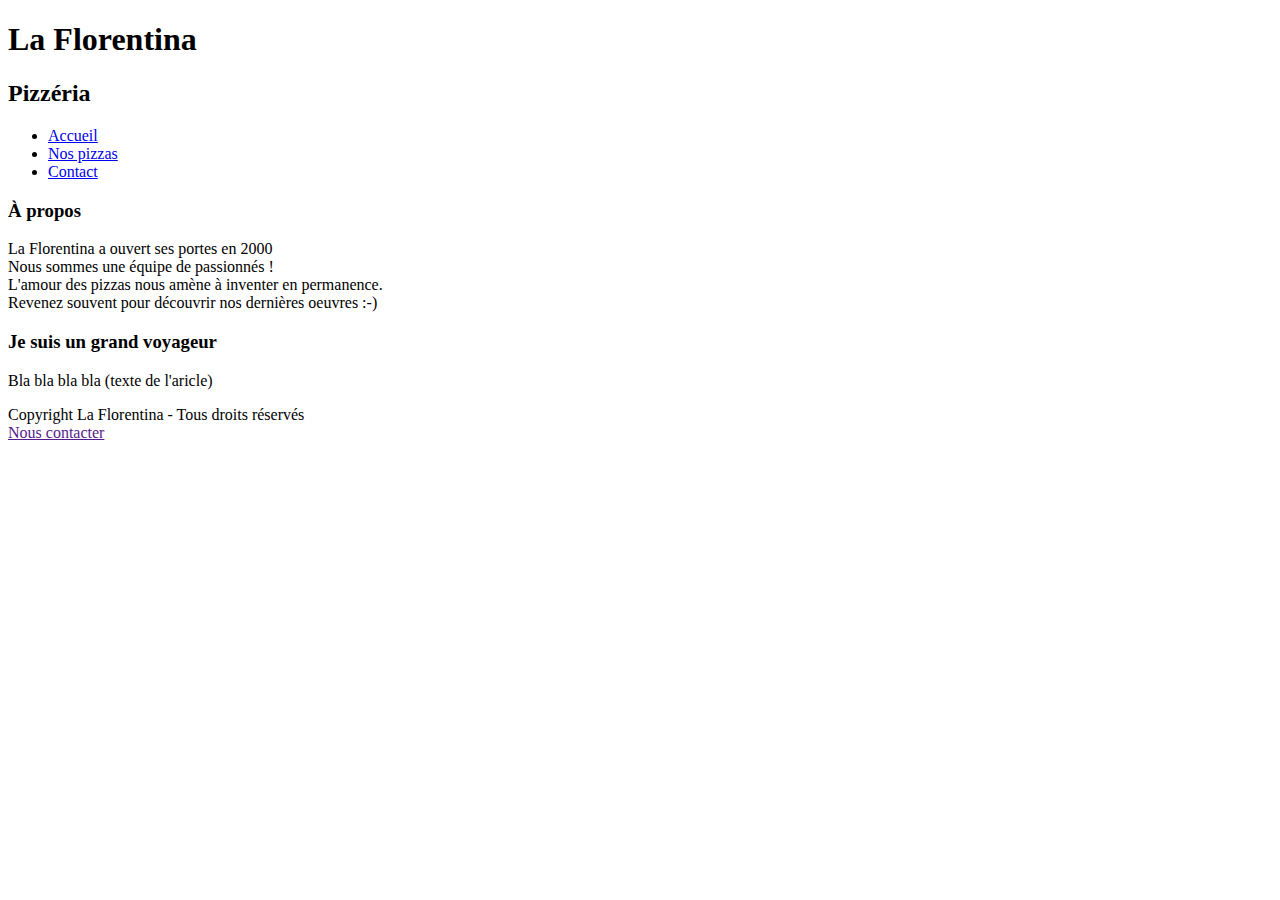
<file: pizzas/index.html>
<!DOCTYPE html>
<html>

<head>
    <meta charset="utf-8">
    <title>Pizzeria</title>
</head>

<body>
    <h1>La Florentina</h1>
    <h2>Pizzéria</h2>
    <nav>
        <ul>
            <li><a href="#accueil">Accueil</a></li>
            <li><a href="liste_pizzas.html">Nos pizzas</a></li>
            <li><a href="contact.html">Contact</a></li>
        </ul>
    </nav>
    <main>
        <article id="accueil">
            <div>
                <h3>À propos</h3>
                <p>
                    La Florentina a ouvert ses portes en 2000<br>
                    Nous sommes une équipe de passionnés !<br>
                    L'amour des pizzas nous amène à inventer en permanence.<br>
                    Revenez souvent pour découvrir nos dernières oeuvres :-)</p>
            </div>
            <div>
                <h3>Je suis un grand voyageur</h3>
                <p>Bla bla bla bla (texte de l'aricle)</p>
            </div>
        </article>
    </main>

    <footer>
        <p>Copyright La Florentina - Tous droits réservés</br>
            <a href="">Nous contacter</a>
        </p>
    </footer>

</body>

</html>
</file>
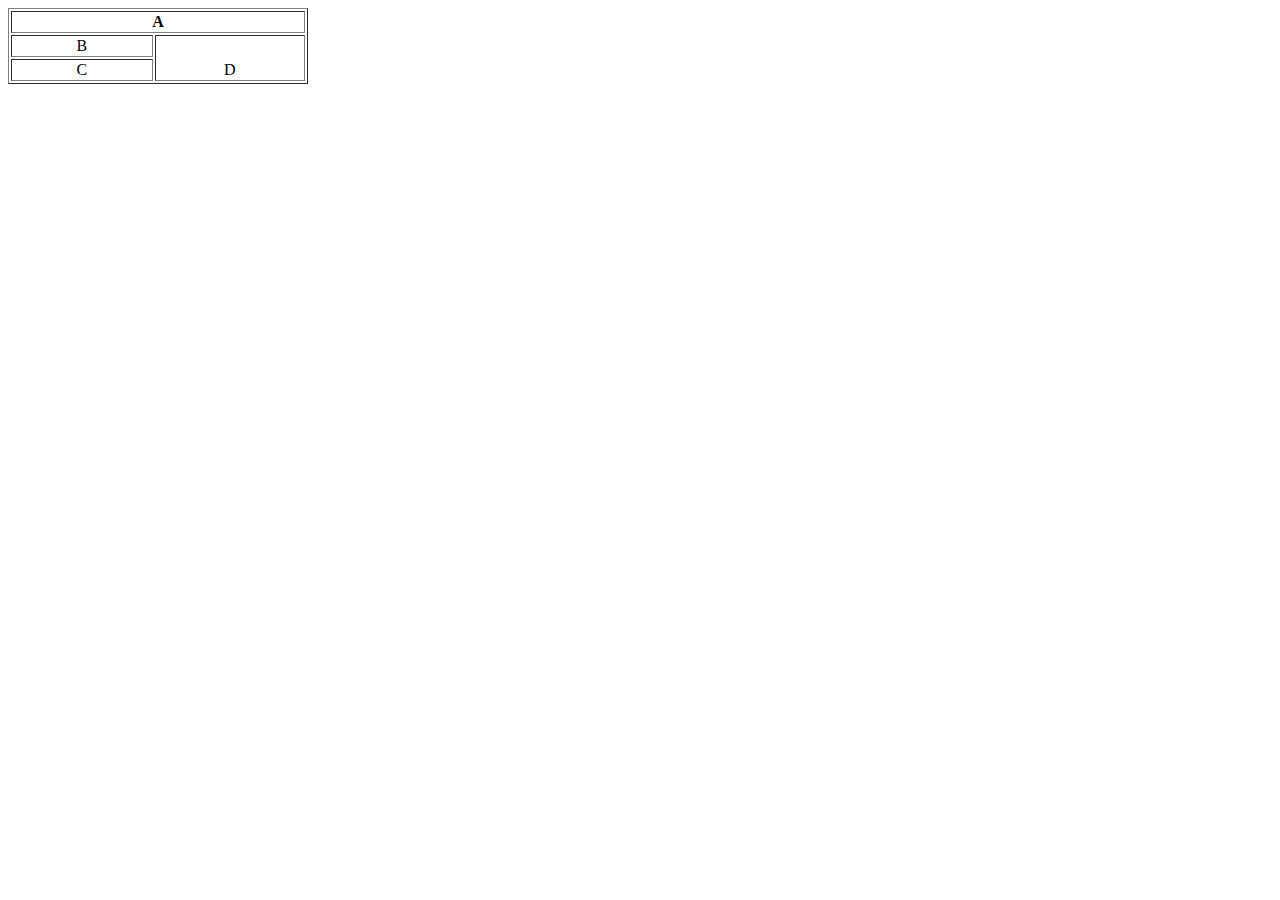
<file: tableau.html>
<!DOCTYPE html>
<html>

<head>
    <title>Tableau</title>
</head>

<body>
    <table border="1" width=300>
        <thead>
            <tr>
                <th colspan="2">A</th>
                
            </tr>
        </thead>
        <tbody>
            <tr align="center">
                <td>B</td>
                <td rowspan="2" valign="bottom">D</td>
            </tr>
            <tr align="center">
                <td>C</td>
           
            </tr>
        </tbody>
    </table>
</body>

</html>
</file>
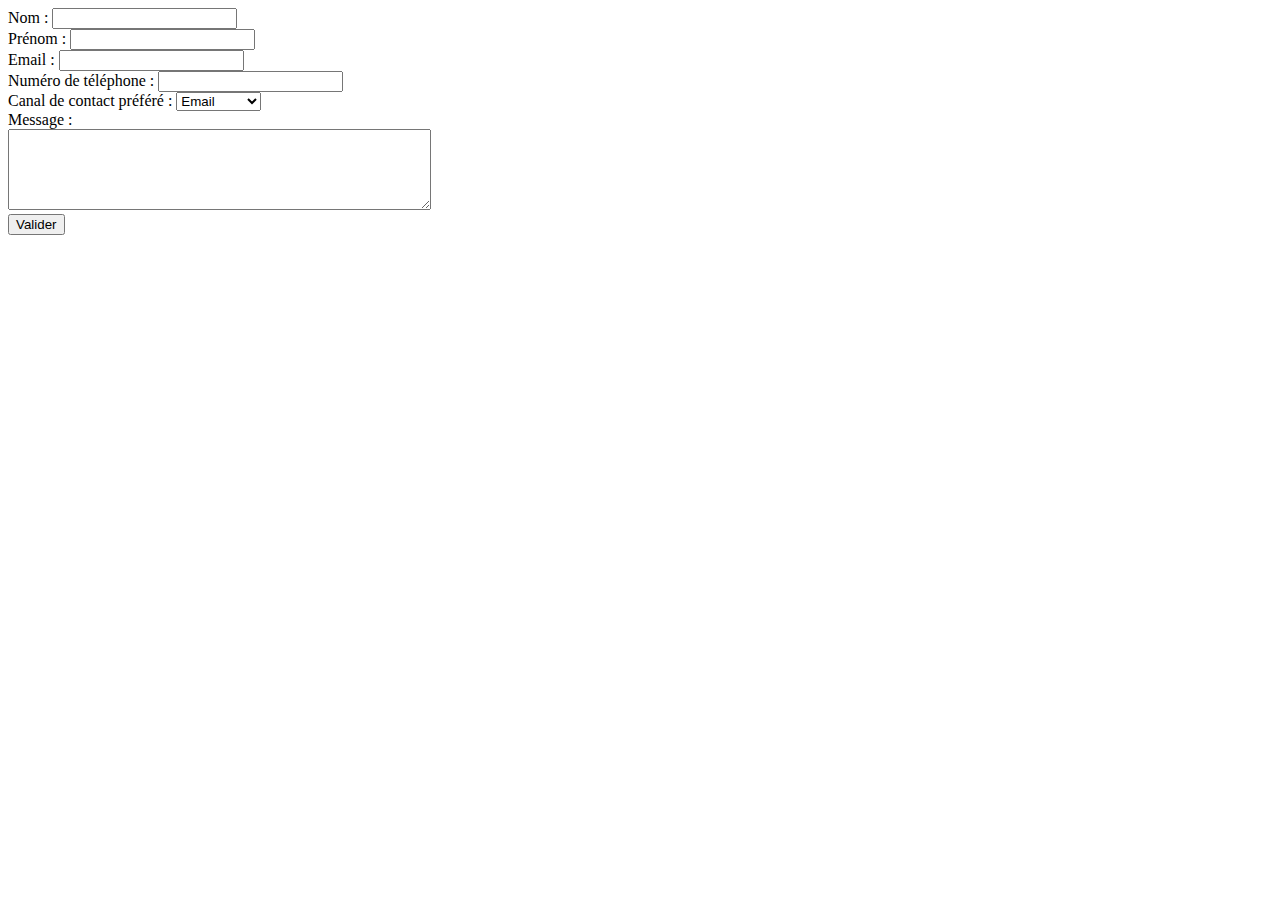
<file: pizzas/contact.html>
<!DOCTYPE html>
<html>

<head>
    <meta charset="utf-8">
    <title>Pizzeria - Contact</title>
</head>

<body>
    <form action="#" method="POST">
        <div>
            <label for="nom_personne">Nom : </label>
            <input type="text" name="nom" id="nom_personne">
        </div>
        <div>
            <label for="prenom_personne">Prénom : </label>
            <input type="text" name="prenom" id="prenom_personne">
        </div>
        <div>
            <label for="email_pernonne">Email : </label>
            <input type="email" name="email" id="email_personne">
        </div>
        <div>
            <label for="phone_personne">Numéro de téléphone : </label>
            <input type="tel" name="phone" id="phone_personne">
        </div>

        <div>
            <label for="canal">Canal de contact préféré : </label>
            <select name="canal" id="canal">
                <option value="email">Email</option>
                <option value="telephone">Téléphone</option>
            </select>
        </div>

        <div>
            <label for="message">Message : </label><br>
            <textarea name="message" id="message" rows="5" cols="50"></textarea>
        </div>

        <button type="submit">Valider</button>

    </form>

</body>

</html>
</file>
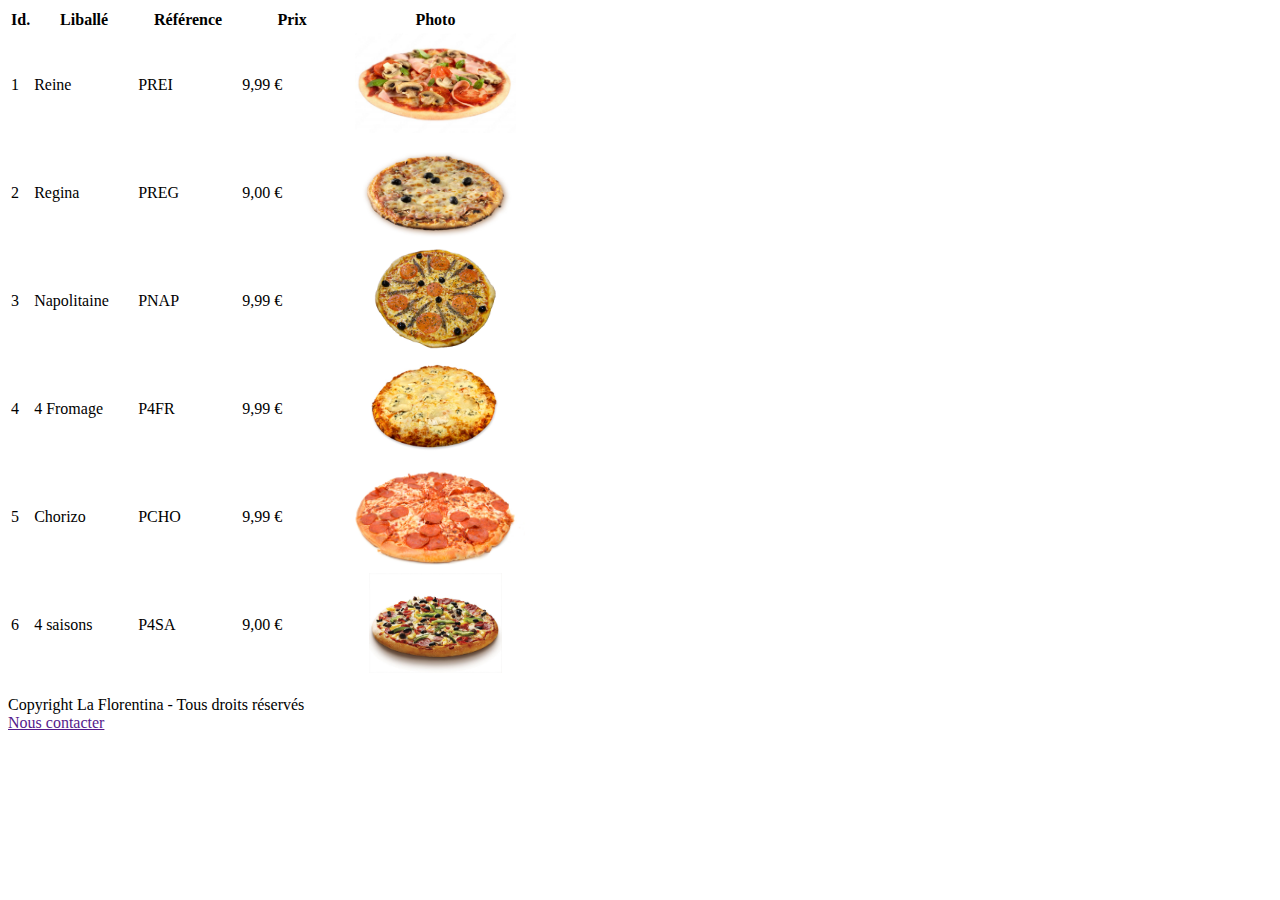
<file: pizzas/liste_pizzas.html>
<!DOCTYPE html>
<html>

<head>
    <meta charset="utf-8">
    <title>Pizzeria - Nos pizzas</title>
</head>

<body>
    <main>
        <table>
            <thead>
                <tr>
                    <th width="15">Id.</th>
                    <th width="100">Liballé</th>
                    <th width="100">Référence</th>
                    <th width="100">Prix</th>
                    <th width="150px">Photo</th>
                </tr>
            </thead>
            <tbody>
                <tr>
                    <td>1</td>
                    <td>Reine</td>
                    <td>PREI</td>
                    <td>9,99 €</td>
                    <td align="center"><img src="images/reine.jpg" alt="Pizza reine" height="100px"></td>
                </tr>
                <tr>
                    <td>2</td>
                    <td>Regina</td>
                    <td>PREG</td>
                    <td>9,00 €</td>
                    <td align="center"><img src="images/regina.jpg" alt="Pizza regina" height="100px"></td>
                </tr>
                <tr>
                    <td>3</td>
                    <td>Napolitaine</td>
                    <td>PNAP</td>
                    <td>9,99 €</td>
                    <td align="center"><img src="images/napolitaine.jpg" alt="Pizza napolitaine" height="100px"></td>
                </tr>
                <tr>
                    <td>4</td>
                    <td>4 Fromage</td>
                    <td>P4FR</td>
                    <td>9,99 €</td>
                    <td align="center"><img src="images/4fromages.jpg" alt="Pizza 4 fromage" height="100px"></td>
                </tr>
                <tr>
                    <td>5</td>
                    <td>Chorizo</td>
                    <td>PCHO</td>
                    <td>9,99 €</td>
                    <td align="center"><img src="images/chorizo.jpg" alt="Pizza chorizo" height="100px"></td>
                </tr>
                <tr>
                    <td>6</td>
                    <td>4 saisons</td>
                    <td>P4SA</td>
                    <td>9,00 €</td>
                    <td align="center"><img src="images/4saisons.jpg" alt="Pizza 4 saisons" height="100px"></td>
                </tr>
            </tbody>
        </table>
    </main>

    <footer>
        <p>Copyright La Florentina - Tous droits réservés</br>
            <a href="">Nous contacter</a>
        </p>
    </footer>
</body>

</html>
</file>
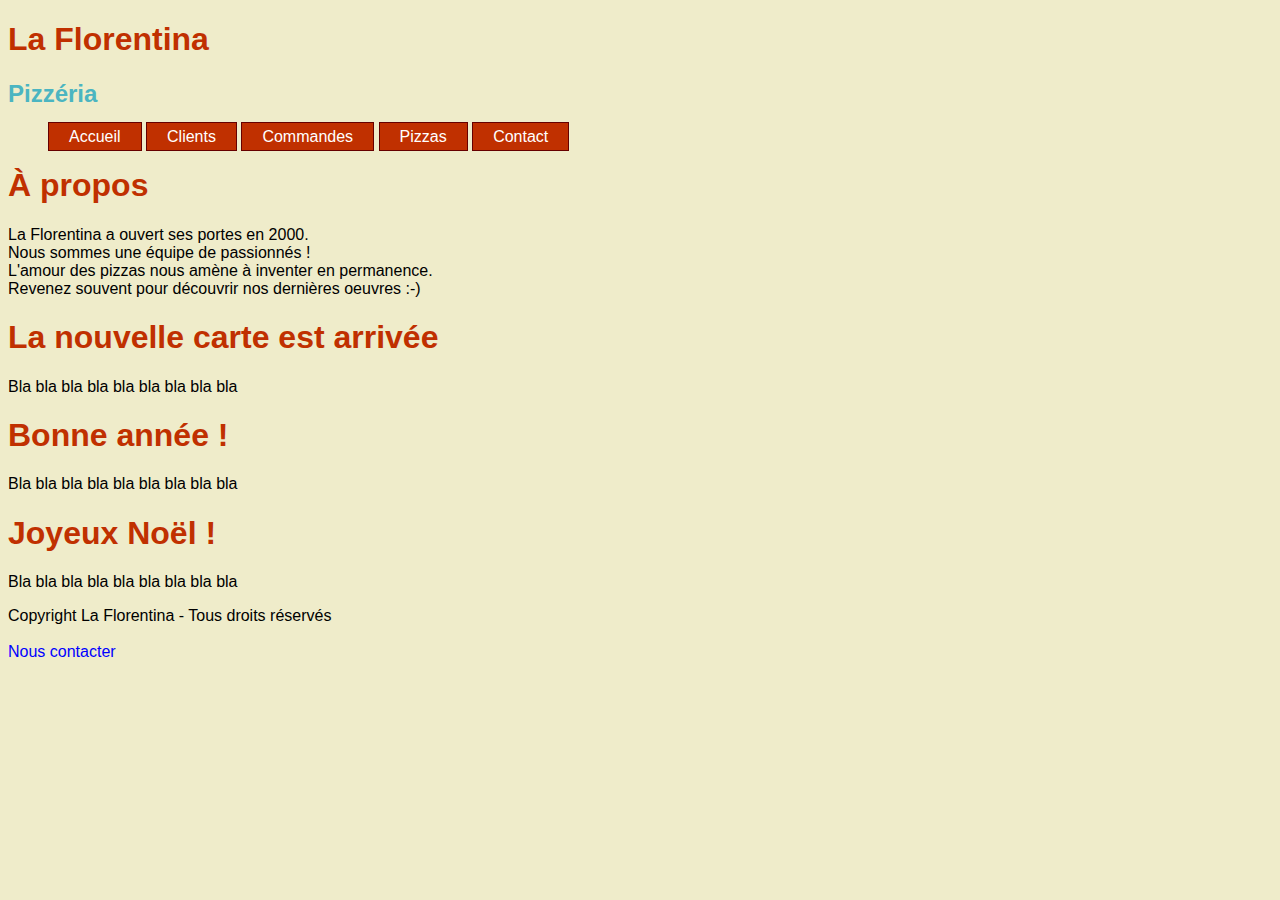
<file: Pizzas2 (css)/pizzeria.html>
<!doctype html>
<html lang="fr">

<head>
    <meta charset="UTF-8">
    <meta name="viewport"
        content="width=device-width, user-scalable=no, initial- scale=1.0, maximum-scale=1.0, minimum-scale=1.0">
    <meta http-equiv="X-UA-Compatible" content="ie=edge">
    <link rel="stylesheet" href="pizzeria.css">
    <title>Pizzeria</title>
</head>

<body>
    <header>
        <h1>La Florentina</h1>
        <h2>Pizzéria</h2>
    </header>
    <nav>
        <ul>
            <li><a href="#">Accueil</a></li>
            <li><a href="#">Clients</a></li>
            <li><a href="#">Commandes</a></li>
            <li><a href="#">Pizzas</a></li>
            <li><a href="#">Contact</a></li>
        </ul>
    </nav>
    <section>
        <aside>
            <h1>À propos</h1>
            <p>
                La Florentina a ouvert ses portes en 2000.<br />
                Nous sommes une équipe de passionnés !<br />
                L'amour des pizzas nous amène à inventer en permanence.<br /> Revenez souvent pour découvrir nos
                dernières oeuvres :-)<br />
            </p>
        </aside>
        <article>
            <h1>La nouvelle carte est arrivée</h1>
            <p>Bla bla bla bla bla bla bla bla bla</p>
        </article>
        <article>
            <h1>Bonne année !</h1>
            <p>Bla bla bla bla bla bla bla bla bla</p>
        </article>
        <article>
            <h1>Joyeux Noël !</h1>
            <p>Bla bla bla bla bla bla bla bla bla</p>
        </article>
    </section>
    <footer>
        <p>Copyright La Florentina - Tous droits réservés<br /><br /> <a href="#">Nous contacter</a></p>
    </footer>
</body>

</html>
</file>
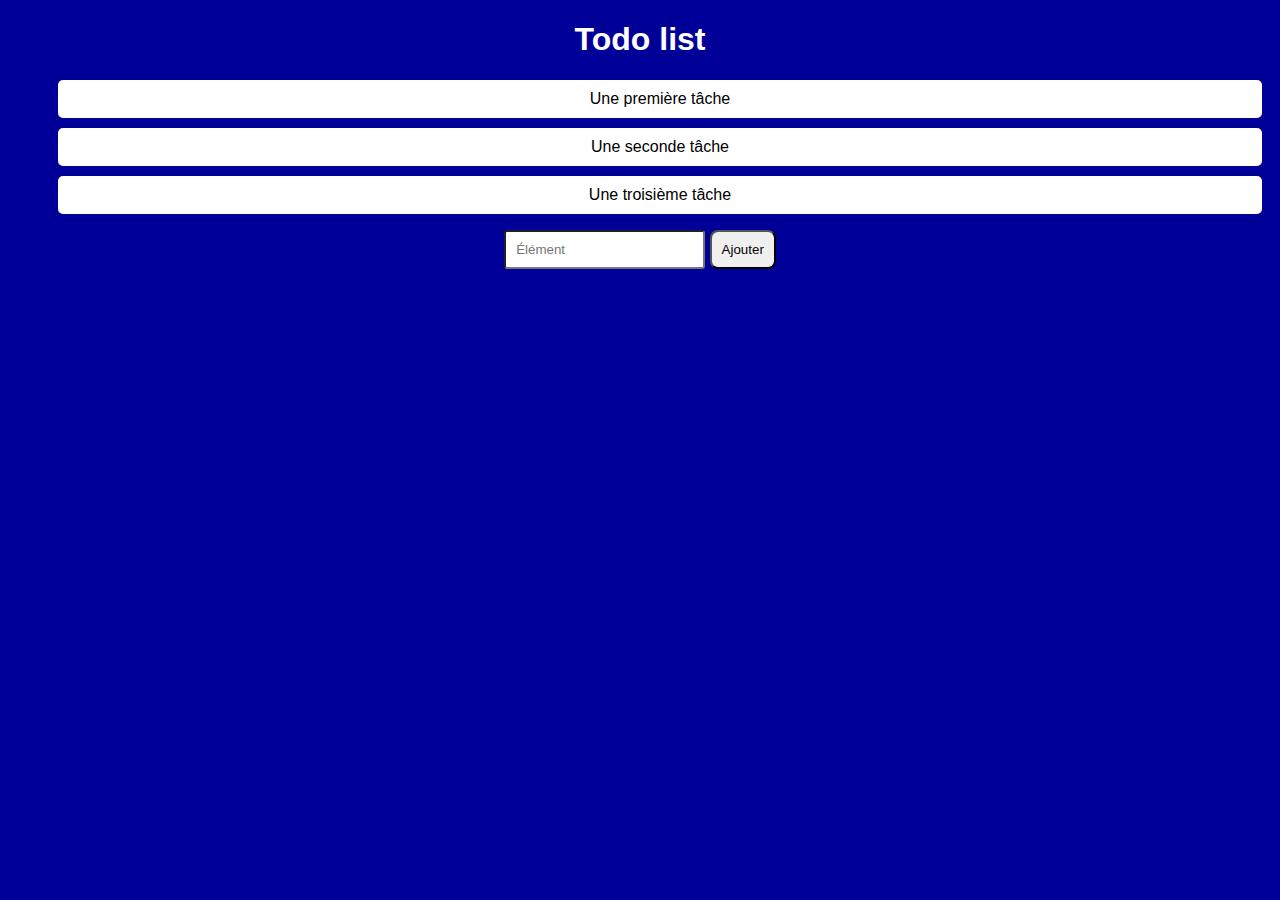
<file: ToDo/todo.html>
<!doctype html>
<html lang="fr">

<head>
    <meta charset="UTF-8">
    <meta name="viewport"
        content="width=device-width, user-scalable=no, initial- scale=1.0, maximum-scale=1.0, minimum-scale=1.0">
    <meta http-equiv="X-UA-Compatible" content="ie=edge">
    <link rel="stylesheet" href="todo.css">
    <title>Todo list</title>
</head>

<body>
    <h1>Todo list</h1>
    <ul>
        <li class="item">Une première tâche</li>
        <li class="item">Une seconde tâche</li>
        <li class="item">Une troisième tâche</li>
    </ul>
    <form>
        <input type="text" placeholder="Élément" />
        <input type="submit" value="Ajouter" />
    </form>
</body>

</html>
</file>
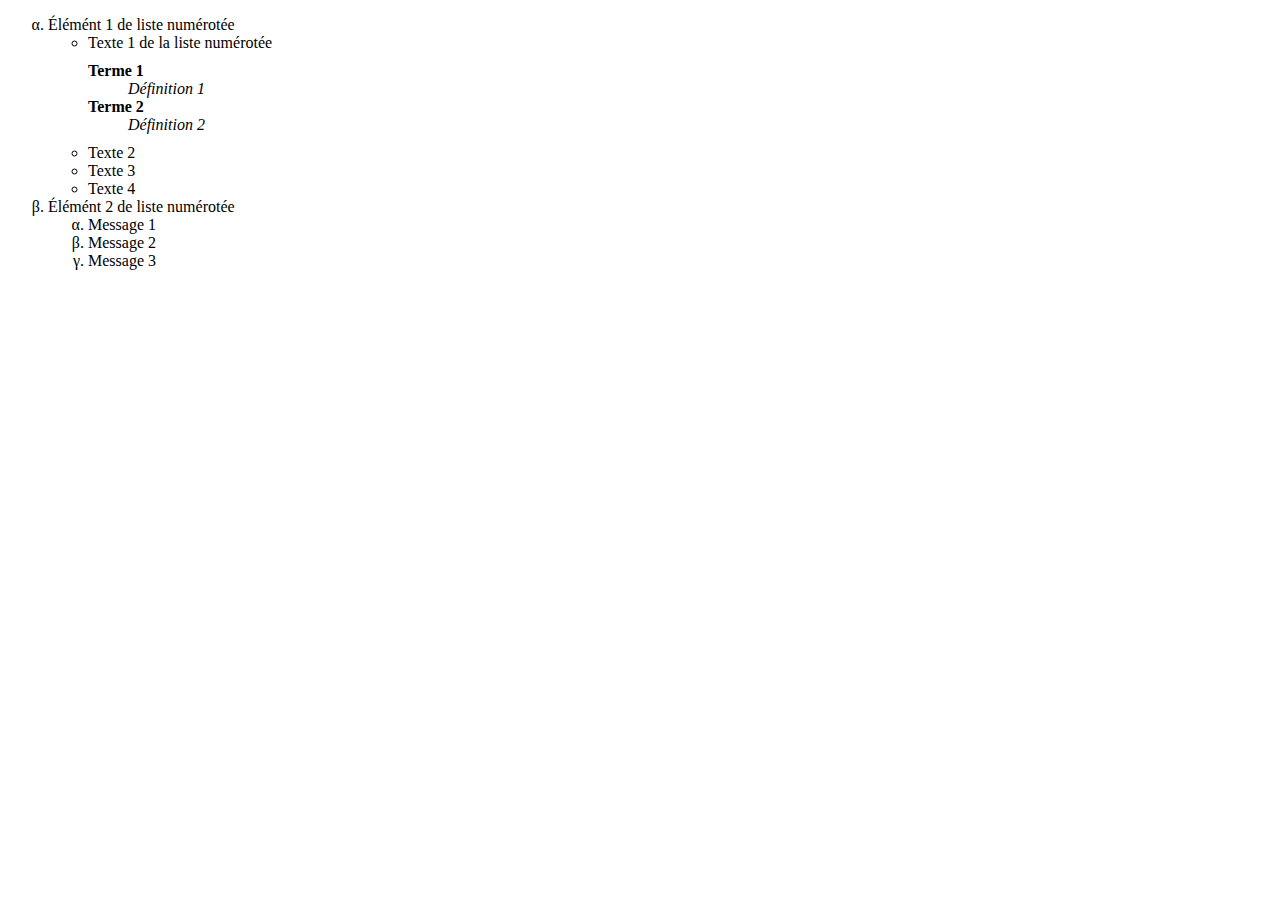
<file: TD CSS 01/Listes/Exercice 3/liste.html>
<!DOCTYPE html>
<html lang="fr">

<head>
    <meta charset="utf-8">
    <title>La Liste</title>
    <link rel="stylesheet" href="liste.css">
</head>

<body>

    <ol>
        <li>Élémént 1 de liste numérotée
            <ul>
                <li>Texte 1 de la liste numérotée
                    <dl>
                        <dt>Terme 1</dt>
                        <dd>Définition 1</dd>
                        <dt>Terme 2</dt>
                        <dd>Définition 2</dd>
                    </dl>
                </li>
                <li>Texte 2</li>
                <li>Texte 3</li>
                <li>Texte 4</li>
            </ul>
        </li>
        <li>Élémént 2 de liste numérotée
            <ol>
                <li>Message 1</li>
                <li>Message 2</li>
                <li>Message 3</li>
            </ol>
        </li>
    </ol>
</body>

</html>
</file>
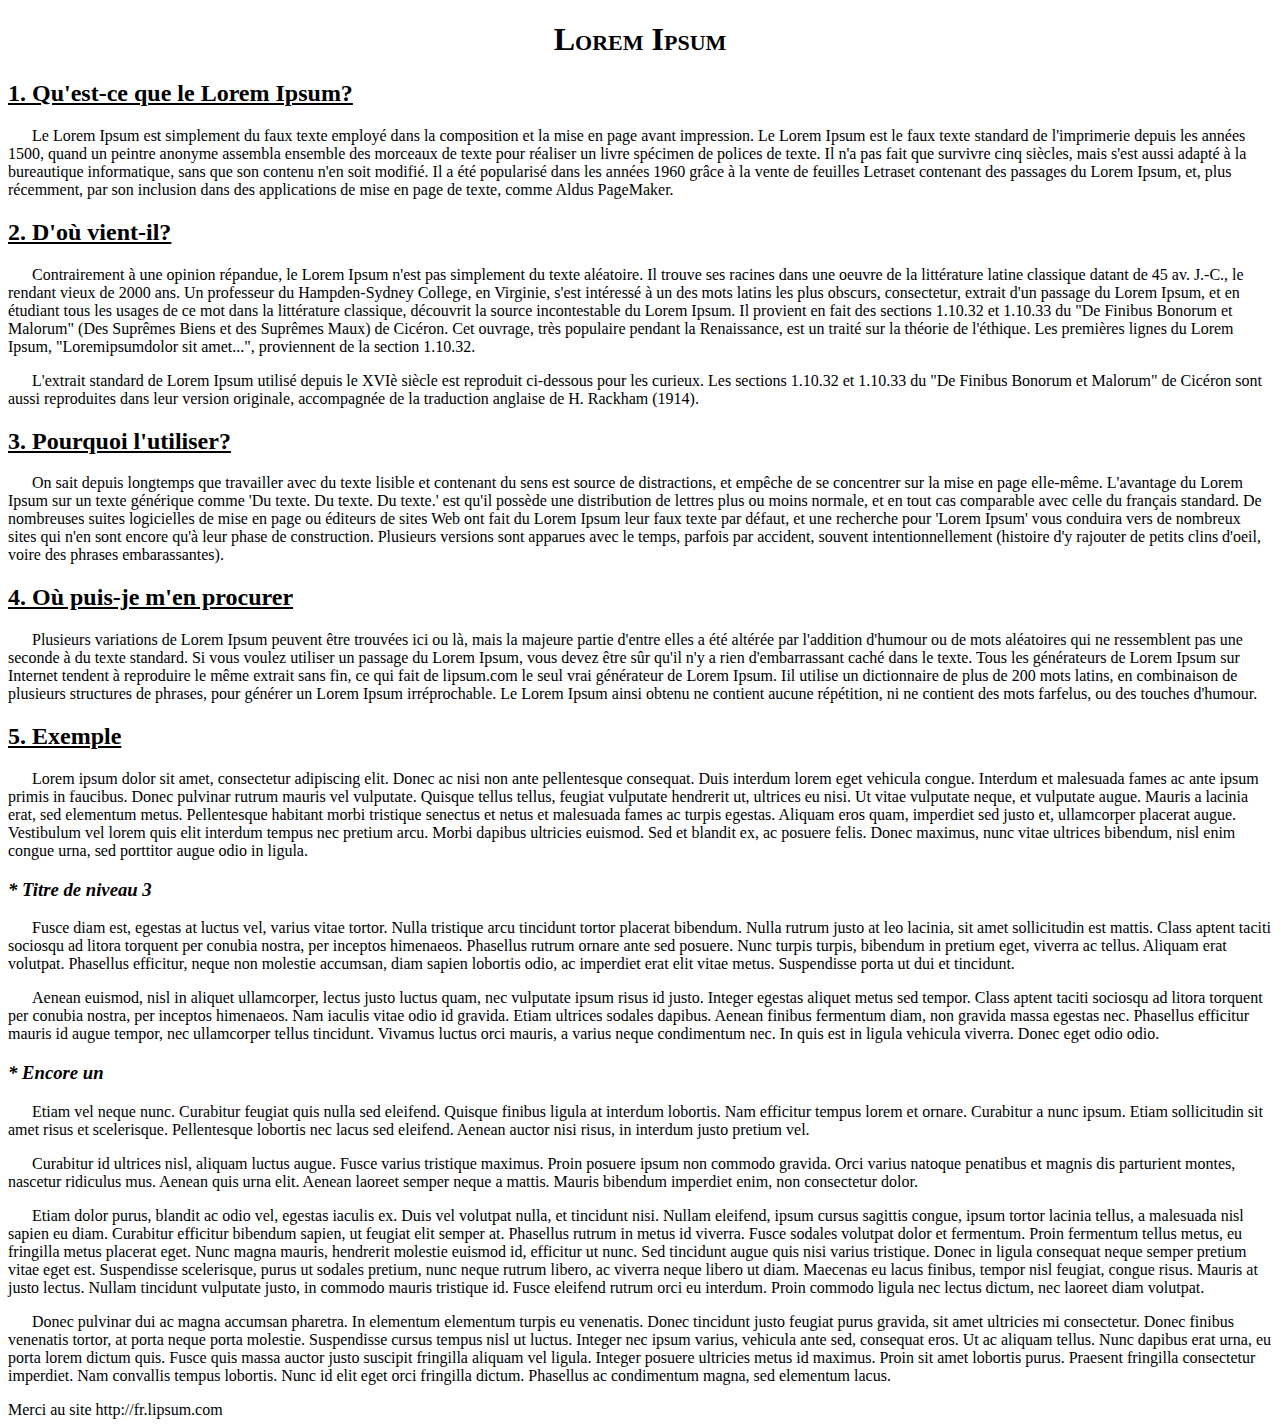
<file: TD CSS 01/Texte/Exercice 1/loremipsum.html>
<!DOCTYPE html>
<html>

<head>
    <meta charset="utf-8">
    <title>Lorem Ipsum</title>
    <link rel="stylesheet" href="loremipsum.css">
</head>

<body>
    <h1>Lorem Ipsum</h1>

    <h2>1. Qu'est-ce que le Lorem Ipsum?</h2>
    <p>Le Lorem Ipsum est simplement du faux texte employé dans la composition et la mise en page avant impression. Le
        Lorem Ipsum est le faux texte standard de l'imprimerie depuis les années 1500, quand un peintre anonyme assembla
        ensemble des morceaux de texte pour réaliser un livre spécimen de polices de texte. Il n'a pas fait que survivre
        cinq siècles, mais s'est aussi adapté à la bureautique informatique, sans que son contenu n'en soit modifié. Il
        a été popularisé dans les années 1960 grâce à la vente de feuilles Letraset contenant des passages du Lorem
        Ipsum, et, plus récemment, par son inclusion dans des applications de mise en page de texte, comme Aldus
        PageMaker.</p>

    <h2>2. D'où vient-il?</h2>
    <p> Contrairement à une opinion répandue, le Lorem Ipsum n'est pas simplement du texte aléatoire. Il trouve ses
        racines dans une oeuvre de la littérature latine classique datant de 45 av. J.-C., le rendant vieux de 2000 ans.
        Un professeur du Hampden-Sydney College, en Virginie, s'est intéressé à un des mots latins les plus obscurs,
        consectetur, extrait d'un passage du Lorem Ipsum, et en étudiant tous les usages de ce mot dans la littérature
        classique, découvrit la source incontestable du Lorem Ipsum. Il provient en fait des sections 1.10.32 et 1.10.33
        du "De Finibus Bonorum et Malorum" (Des Suprêmes Biens et des Suprêmes Maux) de Cicéron. Cet ouvrage, très
        populaire pendant la Renaissance, est un traité sur la théorie de l'éthique. Les premières lignes du Lorem
        Ipsum, "Loremipsumdolor sit amet...", proviennent de la section 1.10.32.</p>

    <p> L'extrait standard de Lorem Ipsum utilisé depuis le XVIè siècle est reproduit ci-dessous pour les curieux. Les
        sections 1.10.32 et 1.10.33 du "De Finibus Bonorum et Malorum" de Cicéron sont aussi reproduites dans leur
        version originale, accompagnée de la traduction anglaise de H. Rackham (1914).</p>

    <h2>3. Pourquoi l'utiliser?</h2>
    <p> On sait depuis longtemps que travailler avec du texte lisible et contenant du sens est source de distractions,
        et empêche de se concentrer sur la mise en page elle-même. L'avantage du Lorem Ipsum sur un texte générique
        comme 'Du texte. Du texte. Du texte.' est qu'il possède une distribution de lettres plus ou moins normale, et en
        tout cas comparable avec celle du français standard. De nombreuses suites logicielles de mise en page ou
        éditeurs de sites Web ont fait du Lorem Ipsum leur faux texte par défaut, et une recherche pour 'Lorem Ipsum'
        vous conduira vers de nombreux sites qui n'en sont encore qu'à leur phase de construction. Plusieurs versions
        sont apparues avec le temps, parfois par accident, souvent intentionnellement (histoire d'y rajouter de petits
        clins d'oeil, voire des phrases embarassantes).</p>

    <h2>4. Où puis-je m'en procurer</h2>
    <p> Plusieurs variations de Lorem Ipsum peuvent être trouvées ici ou là, mais la majeure partie d'entre elles a été
        altérée par l'addition d'humour ou de mots aléatoires qui ne ressemblent pas une seconde à du texte standard. Si
        vous voulez utiliser un passage du Lorem Ipsum, vous devez être sûr qu'il n'y a rien d'embarrassant caché dans
        le texte. Tous les générateurs de Lorem Ipsum sur Internet tendent à reproduire le même extrait sans fin, ce qui
        fait de lipsum.com le seul vrai générateur de Lorem Ipsum. Iil utilise un dictionnaire de plus de 200 mots
        latins, en combinaison de plusieurs structures de phrases, pour générer un Lorem Ipsum irréprochable. Le Lorem
        Ipsum ainsi obtenu ne contient aucune répétition, ni ne contient des mots farfelus, ou des touches d'humour.</p>

    <h2>5. Exemple</h2>
    <p>Lorem ipsum dolor sit amet, consectetur adipiscing elit. Donec ac nisi non ante pellentesque consequat. Duis
        interdum lorem eget vehicula congue. Interdum et malesuada fames ac ante ipsum primis in faucibus. Donec
        pulvinar rutrum mauris vel vulputate. Quisque tellus tellus, feugiat vulputate hendrerit ut, ultrices eu nisi.
        Ut vitae vulputate neque, et vulputate augue. Mauris a lacinia erat, sed elementum metus. Pellentesque habitant
        morbi tristique senectus et netus et malesuada fames ac turpis egestas. Aliquam eros quam, imperdiet sed justo
        et, ullamcorper placerat augue. Vestibulum vel lorem quis elit interdum tempus nec pretium arcu. Morbi dapibus
        ultricies euismod. Sed et blandit ex, ac posuere felis. Donec maximus, nunc vitae ultrices bibendum, nisl enim
        congue urna, sed porttitor augue odio in ligula.</p>


    <h3>* Titre de niveau 3</h3>
    <p>Fusce diam est, egestas at luctus vel, varius vitae tortor. Nulla tristique arcu tincidunt tortor placerat
        bibendum. Nulla rutrum justo at leo lacinia, sit amet sollicitudin est mattis. Class aptent taciti sociosqu ad
        litora torquent per conubia nostra, per inceptos himenaeos. Phasellus rutrum ornare ante sed posuere. Nunc
        turpis turpis, bibendum in pretium eget, viverra ac tellus. Aliquam erat volutpat. Phasellus efficitur, neque
        non molestie accumsan, diam sapien lobortis odio, ac imperdiet erat elit vitae metus. Suspendisse porta ut dui
        et tincidunt.
    </p>

    <p> Aenean euismod, nisl in aliquet ullamcorper, lectus justo luctus quam, nec vulputate ipsum risus id justo.
        Integer egestas aliquet metus sed tempor. Class aptent taciti sociosqu ad litora torquent per conubia nostra,
        per inceptos himenaeos. Nam iaculis vitae odio id gravida. Etiam ultrices sodales dapibus. Aenean finibus
        fermentum diam, non gravida massa egestas nec. Phasellus efficitur mauris id augue tempor, nec ullamcorper
        tellus tincidunt. Vivamus luctus orci mauris, a varius neque condimentum nec. In quis est in ligula vehicula
        viverra. Donec eget odio odio.</p>


    <h3>* Encore un</h3>
    <p> Etiam vel neque nunc. Curabitur feugiat quis nulla sed eleifend. Quisque finibus ligula at interdum lobortis.
        Nam efficitur tempus lorem et ornare. Curabitur a nunc ipsum. Etiam sollicitudin sit amet risus et scelerisque.
        Pellentesque lobortis nec lacus sed eleifend. Aenean auctor nisi risus, in interdum justo pretium vel.</p>

    <p>Curabitur id ultrices nisl, aliquam luctus augue. Fusce varius tristique maximus. Proin posuere ipsum non commodo
        gravida. Orci varius natoque penatibus et magnis dis parturient montes, nascetur ridiculus mus. Aenean quis urna
        elit. Aenean laoreet semper neque a mattis. Mauris bibendum imperdiet enim, non consectetur dolor.</p>

    <p>Etiam dolor purus, blandit ac odio vel, egestas iaculis ex. Duis vel volutpat nulla, et tincidunt nisi. Nullam
        eleifend, ipsum cursus sagittis congue, ipsum tortor lacinia tellus, a malesuada nisl sapien eu diam. Curabitur
        efficitur bibendum sapien, ut feugiat elit semper at. Phasellus rutrum in metus id viverra. Fusce sodales
        volutpat dolor et fermentum. Proin fermentum tellus metus, eu fringilla metus placerat eget. Nunc magna mauris,
        hendrerit molestie euismod id, efficitur ut nunc. Sed tincidunt augue quis nisi varius tristique. Donec in
        ligula consequat neque semper pretium vitae eget est. Suspendisse scelerisque, purus ut sodales pretium, nunc
        neque rutrum libero, ac viverra neque libero ut diam. Maecenas eu lacus finibus, tempor nisl feugiat, congue
        risus. Mauris at justo lectus. Nullam tincidunt vulputate justo, in commodo mauris tristique id. Fusce eleifend
        rutrum orci eu interdum. Proin commodo ligula nec lectus dictum, nec laoreet diam volutpat.</p>

    <p> Donec pulvinar dui ac magna accumsan pharetra. In elementum elementum turpis eu venenatis. Donec tincidunt justo
        feugiat purus gravida, sit amet ultricies mi consectetur. Donec finibus venenatis tortor, at porta neque porta
        molestie. Suspendisse cursus tempus nisl ut luctus. Integer nec ipsum varius, vehicula ante sed, consequat eros.
        Ut ac aliquam tellus. Nunc dapibus erat urna, eu porta lorem dictum quis. Fusce quis massa auctor justo suscipit
        fringilla aliquam vel ligula. Integer posuere ultricies metus id maximus. Proin sit amet lobortis purus.
        Praesent fringilla consectetur imperdiet. Nam convallis tempus lobortis. Nunc id elit eget orci fringilla
        dictum. Phasellus ac condimentum magna, sed elementum lacus.</p>

    <footer> Merci au site http://fr.lipsum.com </footer>

</body>

</html>
</file>
<file: Pizzas2 (css)/pizzeria.css>
body {
  background-color: #EFECCA;
  font-family: "Helvetica", "Arial";
}

h1 {
  color: #C03000;
}

h2 {
  color: #4BB5C1;
}

a {
  text-decoration: none;
}

li {
  display: inline;
}

li a {
  padding: 5px 20px;
  background: #C03000;
  color: #FFFFFF;
  border: 1px solid #660000;
  text-align: center;
  text-decoration: none;
}

li a:hover, li a:focus, li a:active {
  background: #009900;
}

footer a {
  color: #0000FF;
}
</file>
<file: ToDo/todo.css>
body {
    background-color: #000099;
    font-family: 'Helvetica', 'Arial';
    text-align: center;
}

h1 {
    color: white;
}

li {
    list-style-type: none;
    background-color: white;
    padding: 10px;
    margin: 10px;
    border-radius: 5px;
}

input {
    padding: 10px;
    border-radius: 3px;
}

[type=submit] {
    border-radius: 8px;
}
</file>
<file: TD CSS 01/Listes/Exercice 3/liste.css>
ol {
    list-style-type: lower-greek;
}
dl{
    margin: 10px 0 10px 0;
}

dd {
    font-style: italic;
}

dt {
    font-weight: bold;
}
</file>
<file: TD CSS 01/Texte/Exercice 1/loremipsum.css>
h1 {
    text-align: center;
    font-variant: small-caps;
}

h2 {
    text-decoration: underline;
}

h3 {
    font-style: italic;
}

p {
    text-indent: 1.5em;
}
</file>
